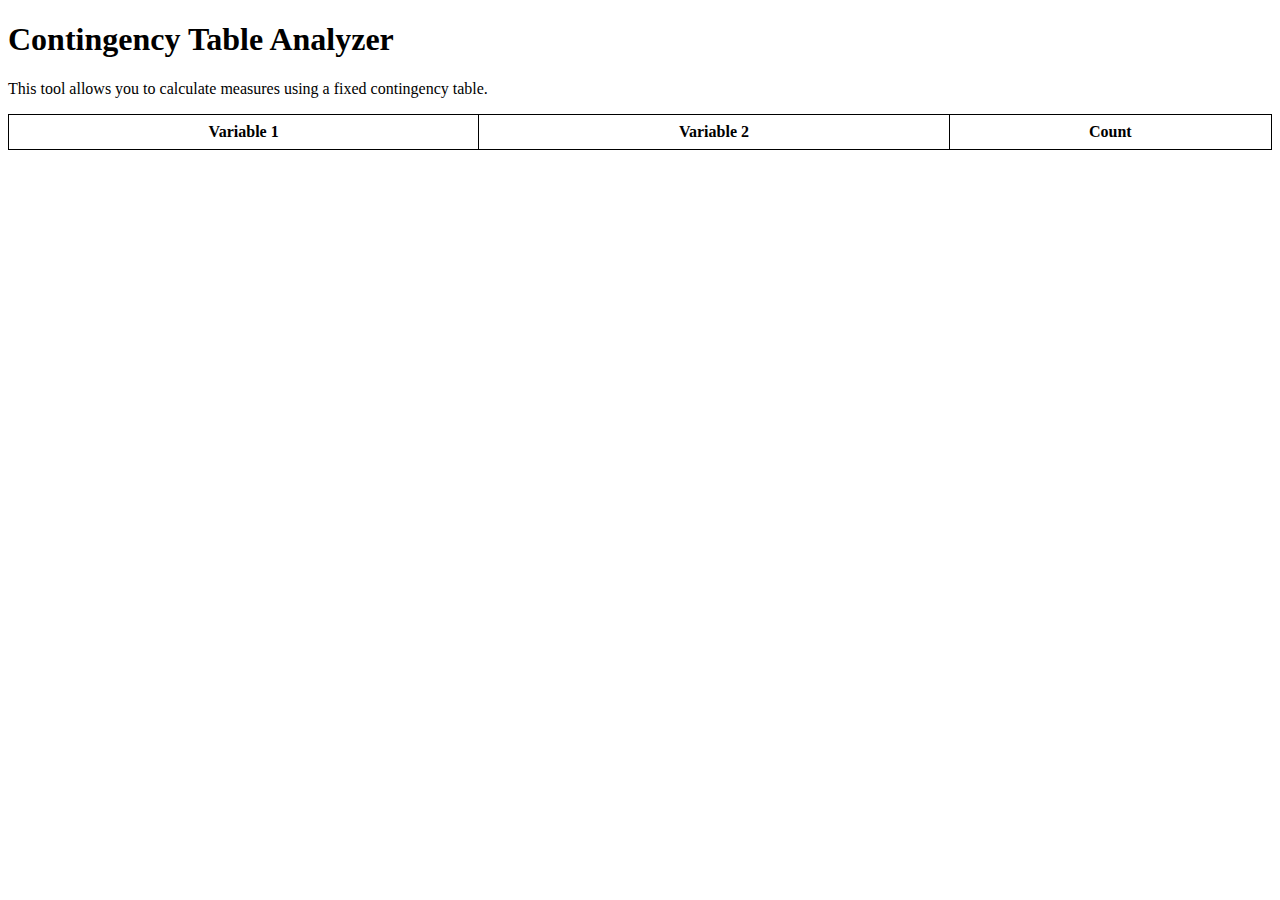
<file: contingency-table-analyzer.html>
<!DOCTYPE html>
<html lang="en">
<head>
    <meta charset="UTF-8">
    <meta name="viewport" content="width=device-width, initial-scale=1.0">
    <title>Contingency Table Analyzer</title>
    <style>
        table {
            width: 100%;
            border-collapse: collapse;
            text-align: center; /* Center the text in the table */
        }
        th, td {
            border: 1px solid black;
            padding: 8px;
        }
    </style>
</head>
<body>
    <h1>Contingency Table Analyzer</h1>
    <p>This tool allows you to calculate measures using a fixed contingency table.</p>
    <!-- Fixed calculation and logic would go here -->
    <table>
        <thead>
            <tr>
                <th>Variable 1</th>
                <th>Variable 2</th>
                <th>Count</th>
            </tr>
        </thead>
        <tbody>
            <!-- Rows of the table would go here -->
        </tbody>
    </table>
</body>
</html>
</file>
